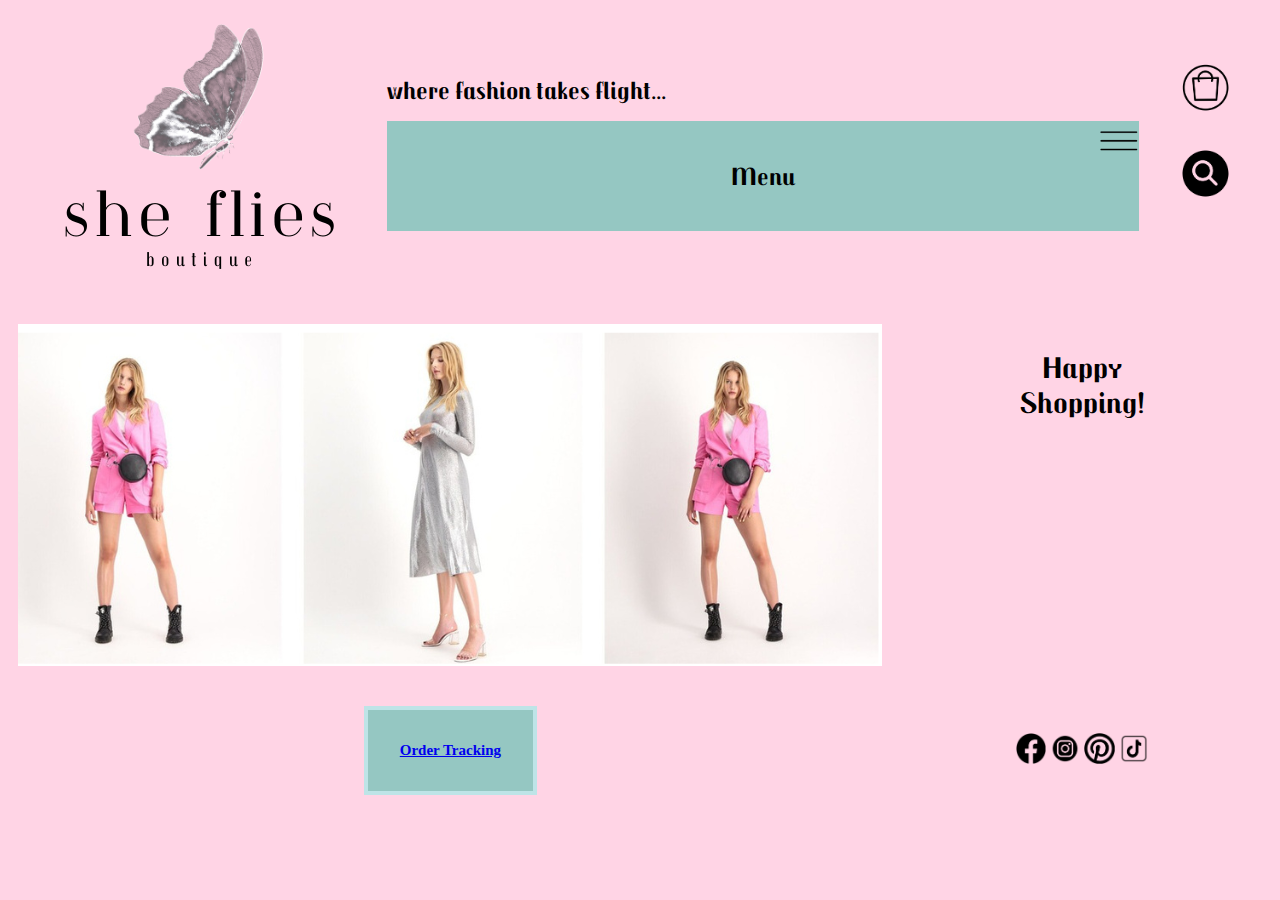
<file: index.html>
﻿<!DOCTYPE html>
<html lang="en">
<head>
    <meta charset="UTF-8">
    <meta name="viewport" content="width=device-width, initial-scale=1.0">
    <title>She Flies Boutique</title>
    <link rel="stylesheet" href="styles.css">
    <link rel="preconnect" href="https://fonts.googleapis.com">
    <link rel="preconnect" href="https://fonts.gstatic.com" crossorigin>
    <link href="https://fonts.googleapis.com/css2?family=Calistoga&family=Josefin+Sans:wght@600&family=Josefin+Slab&family=Trocchi&family=Trochut&display=swap" rel="stylesheet">
</head>
<body>
    <header>
        <script>
            function myFunction() {
                var x = document.getElementById("myLinks");
                if (x.style.display === "block") {
                    x.style.display = "none";
                } else {
                    x.style.display = "block";
                }
            }
        </script>
	<div class="flexcontainer1">
		<div class="col-30"><img src="images/sheflieslogo2.png" alt="company logo" class="flexlogoimg"></div>
		<div class="col-70">            
			<div id="resp-table-body">
                		<div class="head-table-row">
                    			<div class="table-body-cell-left">
                        			<h1>where fashion takes flight...</h1>
                    			</div>
                    		<div class="table-body-cell-right">
                        		<a href="cart.html"><img src="images/cart.png" alt="Shopping cart to buy" class="headerimg"></a>
                    		</div>
                	</div>
                	<div class="head-table-row">
                    		<div class="table-body-cell-left">
                        		<div class="menu-nav">
                                    <h1>Menu</h1>
                                    <div id="myLinks">
                                        <a href="index.html">Home</a>
                                        <a href="about.html">About Us</a>
                                        <a href="shop.html">Shop</a>
                                        <a href="wishlist.html">Wishlist</a>
                                        <a href="contact.html">Contact</a>
                                    </div>
                           			 <a href="javascript:void(0);" class="icon" onclick="myFunction()"><img src="images/hamburger.png" alt="drop down menu button"></a>
                        		</div>
                    		</div>
                    		<div class="table-body-cell-right">
                    			<a href="about.html"><img src="images/search.png" alt="Search She Flies" class="headerimg"></a>
                    		</div>
                	</div>
           	 </div>
	</div></div><br>
</header>
<main>
	<div class="flexcontainer5">
		<div class="col-70"><img src="images/mainpics2.png" alt="Pictures of new arrivals for She Flies Boutique" class="mainimg"></div>
		<div class="col-30"><h2>Happy<br>Shopping!</h2></div>
	</div><br><br>
	<div class="flexfooter">
		<div class="col-70">
			<div class="ups"><a href="https://www.ups.com/track?loc=en_US">Order Tracking</a>
       			</div>
		</div>
		<div class="col-30">
			<div class="footer-links">
            			<a href="https://www.facebook.com/"><img src="images/facebook.png" class="footer-image" alt="facebook image"></a>
            			<a href="https://www.instagram.com/"><img src="images/instagram.png" class="footer-image" alt="instagram image"></a>
            			<a href="https://www.pinterest.com/"><img src="images/pinterest.png" class="footer-image" alt="pinterest image"></a>
            			<a href="https://www.tiktok.com/en/"><img src="images/tiktok.png" class="footer-image" alt="tiktok image"></a>
        		</div>
		</div>
	</div>
</main>
</body>
</html>
</file>
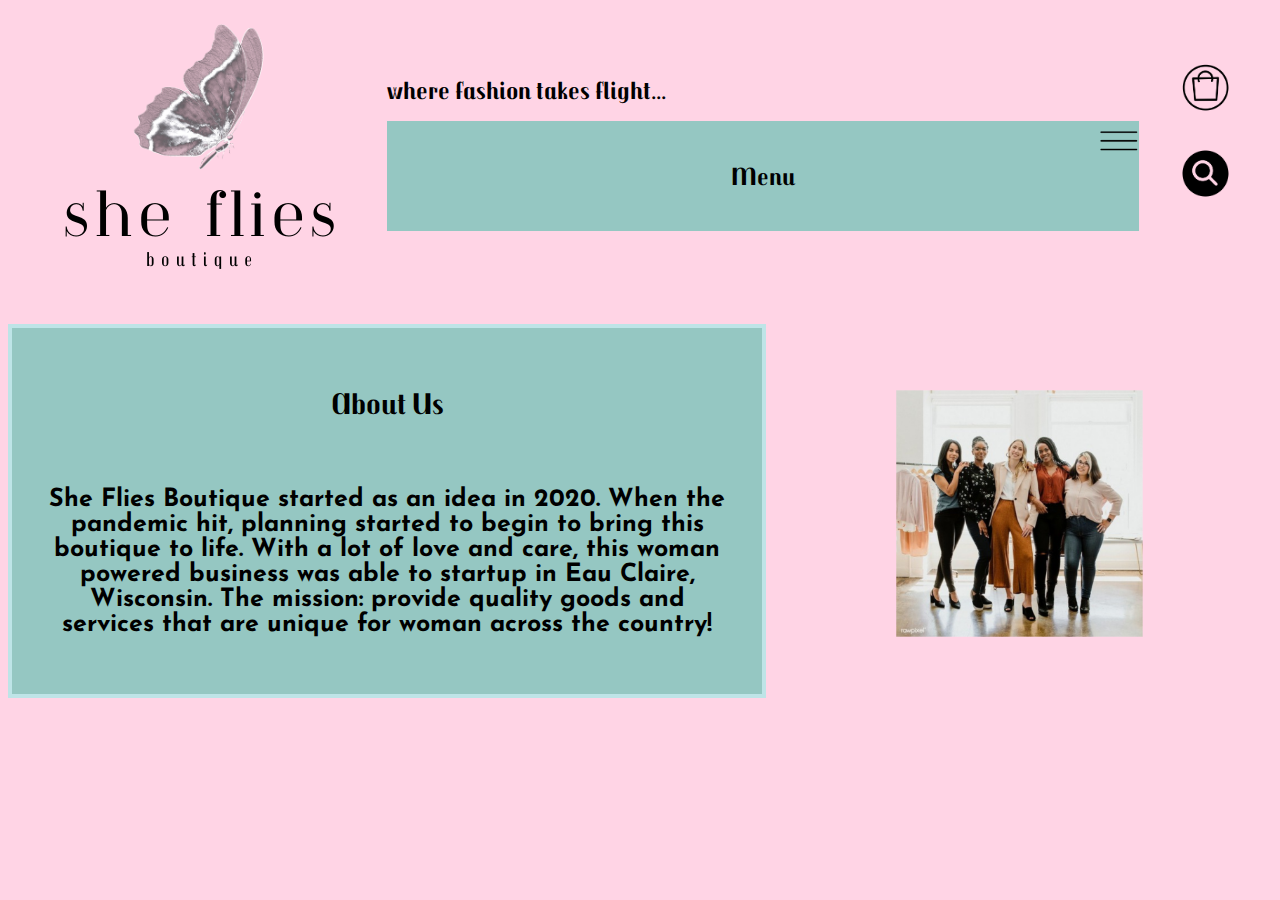
<file: about.html>
﻿<!DOCTYPE html>
<html lang="en">
<head>
    <meta charset="UTF-8">
    <meta name="viewport" content="width=device-width, initial-scale=1.0">
    <title>She Flies Boutique - About Us</title>
    <link rel="stylesheet" href="styles.css">
    <link rel="preconnect" href="https://fonts.googleapis.com">
    <link rel="preconnect" href="https://fonts.gstatic.com" crossorigin>
    <link href="https://fonts.googleapis.com/css2?family=Calistoga&family=Josefin+Sans:wght@600&family=Josefin+Slab&family=Trocchi&family=Trochut&display=swap" rel="stylesheet">
    <link rel="apple-touch-icon" sizes="180x180" href="images/apple-touch-icon.png">
    <link rel="icon" type="image/png" sizes="32x32" href="images/favicon-32x32.png">
    <link rel="icon" type="image/png" sizes="16x16" href="images/favicon-16x16.png">
    <link rel="manifest" href="images/site.webmanifest">
    <link rel="mask-icon" href="images/safari-pinned-tab.svg" color="#5bbad5">
    <link rel="shortcut icon" href="images/favicon.ico">
    <meta name="msapplication-TileColor" content="#da532c">
    <meta name="msapplication-config" content="images/browserconfig.xml">
    <meta name="theme-color" content="#ffffff">
</head>
<body>
<header>
        <script>
            function myFunction() {
                var x = document.getElementById("myLinks");
                if (x.style.display === "block") {
                    x.style.display = "none";
                } else {
                    x.style.display = "block";
                }
            }
        </script>
	<div class="flexcontainer1">
		<div class="col-30">
			<img src="images/sheflieslogo2.png" alt="company logo" class="flexlogoimg">
		</div>
		<div class="col-70">            
			<div id="resp-table-body">
                		<div class="head-table-row">
                    			<div class="table-body-cell-left">
                        			<h1>where fashion takes flight...</h1>
                    			</div>
                    			<div class="table-body-cell-right">
                        			<a href="cart.html"><img src="images/cart.png" alt="Shopping cart to buy" class="headerimg"></a>
                    			</div>
				</div>
                	</div>
                	<div class="head-table-row">
                        <div class="table-body-cell-left">
                            <div class="menu-nav">
                                <h1>Menu</h1>
                                <div id="myLinks">
                                    <a href="index.html">Home</a>
                                    <a href="about.html">About Us</a>
                                    <a href="shop.html">Shop</a>
                                    <a href="wishlist.html">Wishlist</a>
                                    <a href="contact.html">Contact</a>
                                </div>
                                <a href="javascript:void(0);" class="icon" onclick="myFunction()"><img src="images/hamburger.png" alt="drop down menu button"></a>

                            </div>
                        </div>
                    		<div class="table-body-cell-right">
                    			<a href="about.html"><img src="images/search.png" alt="Search She Flies" class="headerimg"></a>
                    		</div>
                	</div>
           	 </div>
	</div><br>
</header>
	<div class="flexcontainer2">
		<div class="col-60">
			<div class="ups">
                <h2>About Us</h2><br>
                <p>She Flies Boutique started as an idea in 2020. When the pandemic hit, planning started to begin to bring this boutique to life. With a lot of love and care, this woman powered business was able to startup in Eau Claire, Wisconsin. The mission: provide quality goods and services that are unique for woman across the country!</p>
			</div>
		</div>
		<div class="col-40">
			<img src="images/about.png" alt="The owners and employees of She Flies Boutique" class="staffimg">
		</div>
	</div>		
</body>
</html>
</file>
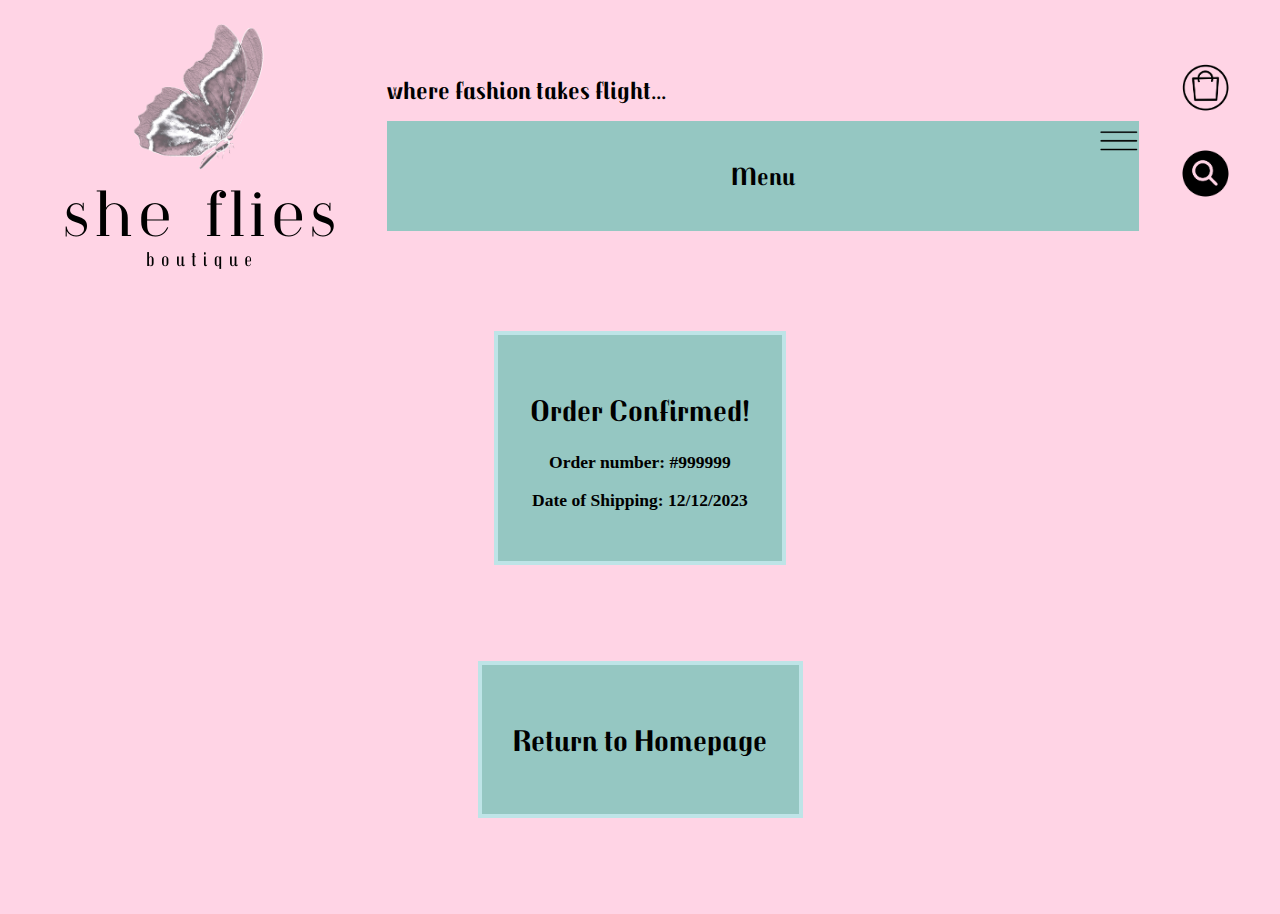
<file: bought.html>
﻿<!DOCTYPE html>
<html lang="en">
<head>
    <meta charset="UTF-8">
    <meta name="viewport" content="width=device-width, initial-scale=1.0">
    <title>She Flies Boutique</title>
    <link rel="stylesheet" href="styles.css">
    <link rel="preconnect" href="https://fonts.googleapis.com">
    <link rel="preconnect" href="https://fonts.gstatic.com" crossorigin>
    <link href="https://fonts.googleapis.com/css2?family=Calistoga&family=Josefin+Sans:wght@600&family=Josefin+Slab&family=Trocchi&family=Trochut&display=swap" rel="stylesheet">
    <link rel="apple-touch-icon" sizes="180x180" href="images/apple-touch-icon.png">
    <link rel="icon" type="image/png" sizes="32x32" href="images/favicon-32x32.png">
    <link rel="icon" type="image/png" sizes="16x16" href="images/favicon-16x16.png">
    <link rel="manifest" href="images/site.webmanifest">
    <link rel="mask-icon" href="images/safari-pinned-tab.svg" color="#5bbad5">
    <link rel="shortcut icon" href="images/favicon.ico">
    <meta name="msapplication-TileColor" content="#da532c">
    <meta name="msapplication-config" content="images/browserconfig.xml">
    <meta name="theme-color" content="#ffffff">
</head>
<body>
    <header>
        <script>
            function myFunction() {
                var x = document.getElementById("myLinks");
                if (x.style.display === "block") {
                    x.style.display = "none";
                } else {
                    x.style.display = "block";
                }
            }
        </script>
        <div class="flexcontainer1">
            <div class="col-30">
                <img src="images/sheflieslogo2.png" alt="company logo" class="flexlogoimg">
            </div>
            <div class="col-70">
                <div id="resp-table-body">
                    <div class="head-table-row">
                        <div class="table-body-cell-left">
                            <h1>where fashion takes flight...</h1>
                        </div>
                        <div class="table-body-cell-right">
                            <a href="cart.html"><img src="images/cart.png" alt="Shopping cart to buy" class="headerimg"></a>
                        </div>
                    </div>
                </div>
                <div class="head-table-row">
                    <div class="table-body-cell-left">
                        <div class="menu-nav">
                            <h1>Menu</h1>
                            <div id="myLinks">
                                <a href="index.html">Home</a>
                                <a href="about.html">About Us</a>
                                <a href="shop.html">Shop</a>
                                <a href="wishlist.html">Wishlist</a>
                                <a href="contact.html">Contact</a>
                            </div>
                            <a href="javascript:void(0);" class="icon" onclick="myFunction()"><img src="images/hamburger.png" alt="drop down menu button"></a>
                        </div>
                    </div>
                    <div class="table-body-cell-right">
                        <a href="about.html"><img src="images/search.png" alt="Search She Flies" class="headerimg"></a>
                    </div>
                </div>
            </div>
        </div><br>
    </header>
    <main>
    <div class="col-5">
      <div class="ups">
          <h2>Order Confirmed!</h2>
          <h3>Order number: #999999</h3>
          <h3>Date of Shipping: 12/12/2023</h3>
      </div>
    </div>
      <div class="return">
          <a href="index.html" class="ups"><h2>Return to Homepage</h2></a>
      </div>
    </main>
</body>
</html>
</file>
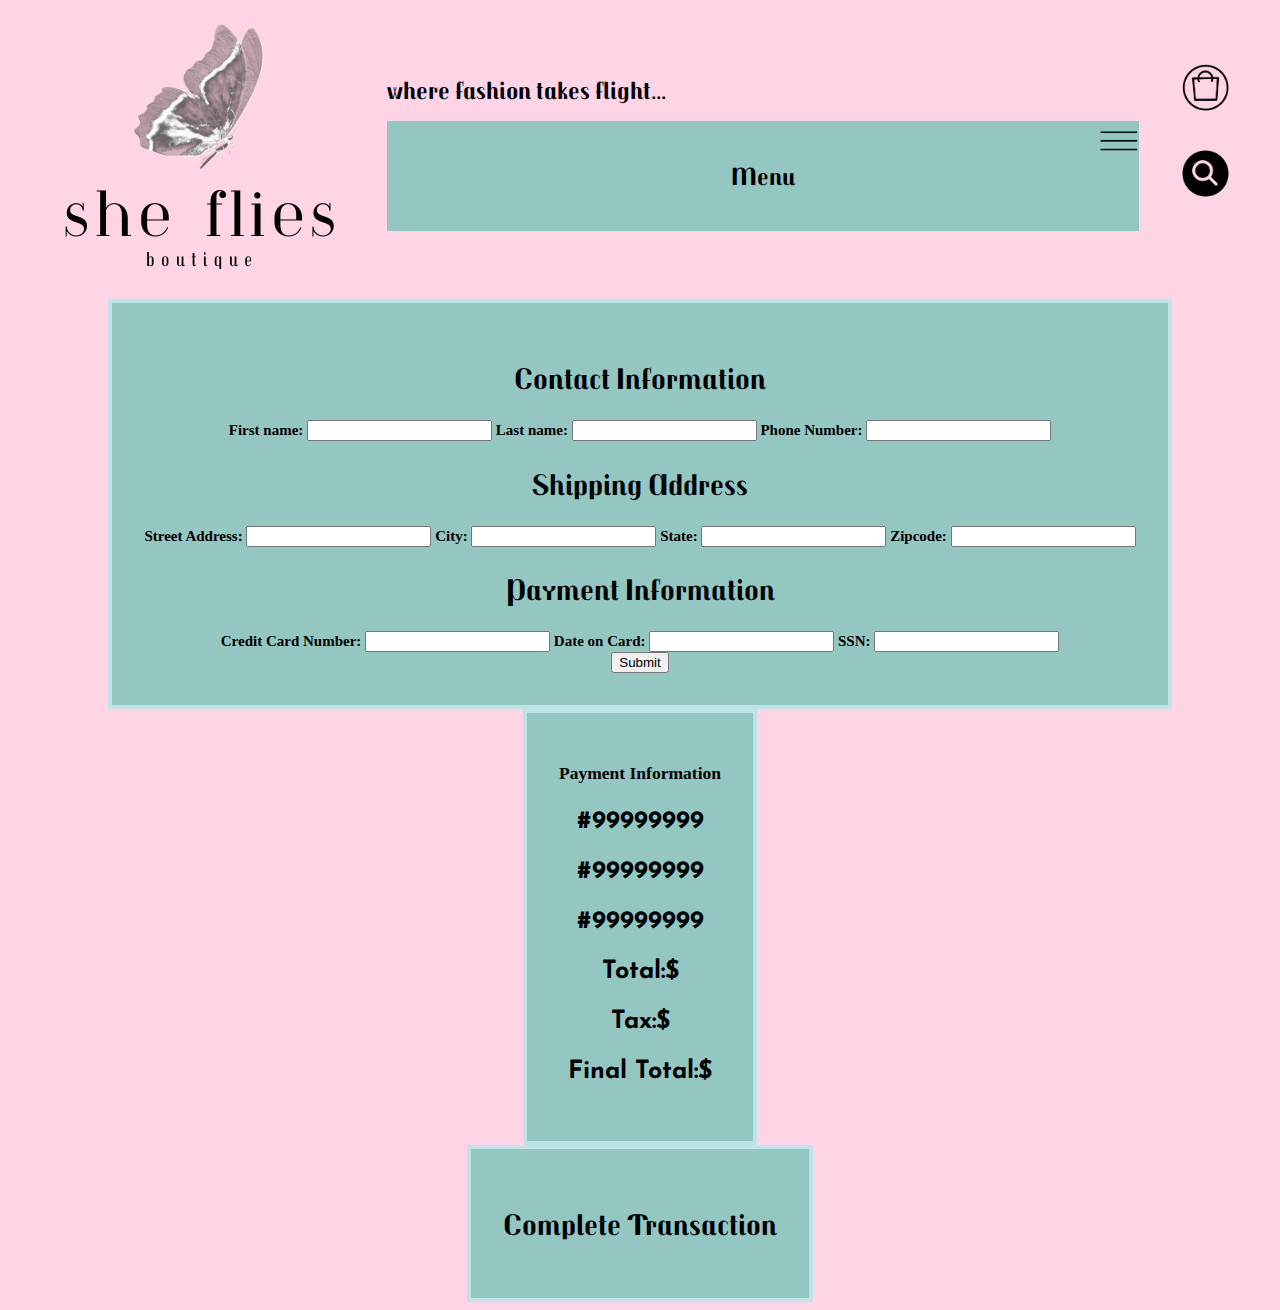
<file: buy.html>
﻿<!DOCTYPE html>
<html lang="en">
<head>
    <meta charset="UTF-8">
    <meta name="viewport" content="width=device-width, initial-scale=1.0">
    <title>She Flies Boutique</title>
    <link rel="stylesheet" href="styles.css">
    <link rel="preconnect" href="https://fonts.googleapis.com">
    <link rel="preconnect" href="https://fonts.gstatic.com" crossorigin>
    <link href="https://fonts.googleapis.com/css2?family=Calistoga&family=Josefin+Sans:wght@600&family=Josefin+Slab&family=Trocchi&family=Trochut&display=swap" rel="stylesheet">
    <link rel="apple-touch-icon" sizes="180x180" href="images/apple-touch-icon.png">
    <link rel="icon" type="image/png" sizes="32x32" href="images/favicon-32x32.png">
    <link rel="icon" type="image/png" sizes="16x16" href="images/favicon-16x16.png">
    <link rel="manifest" href="images/site.webmanifest">
    <link rel="mask-icon" href="images/safari-pinned-tab.svg" color="#5bbad5">
    <link rel="shortcut icon" href="images/favicon.ico">
    <meta name="msapplication-TileColor" content="#da532c">
    <meta name="msapplication-config" content="images/browserconfig.xml">
    <meta name="theme-color" content="#ffffff">
</head>
<body>
    <header>
        <script>
            function myFunction() {
                var x = document.getElementById("myLinks");
                if (x.style.display === "block") {
                    x.style.display = "none";
                } else {
                    x.style.display = "block";
                }
            }
        </script>
        <div class="flexcontainer1">
            <div class="col-30">
                <img src="images/sheflieslogo2.png" alt="company logo" class="flexlogoimg">
            </div>
            <div class="col-70">
                <div id="resp-table-body">
                    <div class="head-table-row">
                        <div class="table-body-cell-left">
                            <h1>where fashion takes flight...</h1>
                        </div>
                        <div class="table-body-cell-right">
                            <a href="cart.html"><img src="images/cart.png" alt="Shopping cart to buy" class="headerimg"></a>
                        </div>
                    </div>
                </div>
                <div class="head-table-row">
                    <div class="table-body-cell-left">
                        <div class="menu-nav">
                            <h1>Menu</h1>
                            <div id="myLinks">
                                <a href="index.html">Home</a>
                                <a href="about.html">About Us</a>
                                <a href="shop.html">Shop</a>
                                <a href="wishlist.html">Wishlist</a>
                                <a href="contact.html">Contact</a>
                            </div>
                            <a href="javascript:void(0);" class="icon" onclick="myFunction()"><img src="images/hamburger.png" alt="drop down menu button"></a>
                        </div>
                    </div>
                    <div class="table-body-cell-right">
                        <a href="about.html"><img src="images/search.png" alt="Search She Flies" class="headerimg"></a>
                    </div>
                </div>
            </div>
        </div><br>
    </header>
    <main>
        <section class="ups">
            <div class="move">
                <h2>Contact Information</h2>
                <form>
                    <label for="fname">First name:</label>
                    <input type="text" id="fname" name="fname">
                    <label for="lname">Last name:</label>
                    <input type="text" id="lname" name="lname">
                    <label for="lname">Phone Number:</label>
                    <input type="text" id="phonenum" name="phonenum">
                </form>
                <h2>Shipping Address</h2>
                <form>
                    <label for="street">Street Address:</label>
                    <input type="text" id="street" name="street">
                    <label for="city">City:</label>
                    <input type="text" id="city" name="city">
                    <label for="state">State:</label>
                    <input type="text" id="state" name="state">
                    <label for="zip">Zipcode:</label>
                    <input type="text" id="zip" name="zip">
                </form>
                <h2>Payment Information</h2>
                <form>
                    <label for="credit">Credit Card Number:</label>
                    <input type="text" id="credit" name="credit">
                    <label for="date">Date on Card:</label>
                    <input type="text" id="date" name="date">
                    <label for="ssn">SSN:</label>
                    <input type="text" id="ssn" name="ssn">
                </form>
                <input type="submit" value="Submit">
            </div>
        </section>
        <section class="ups">
            <div class="yuh">
                <h3>Payment Information</h3>
                <p>#99999999</p>
                <p>#99999999</p>
                <p>#99999999</p>
                <p>Total:$</p>
                <p>Tax:$</p>
                <p>Final Total:$</p>
            </div>
        </section>
        <section class="move-it">
            <a href="bought.html" class="ups"><h2>Complete Transaction</h2></a>
        </section>
    </main>
</body>

</html>
</file>
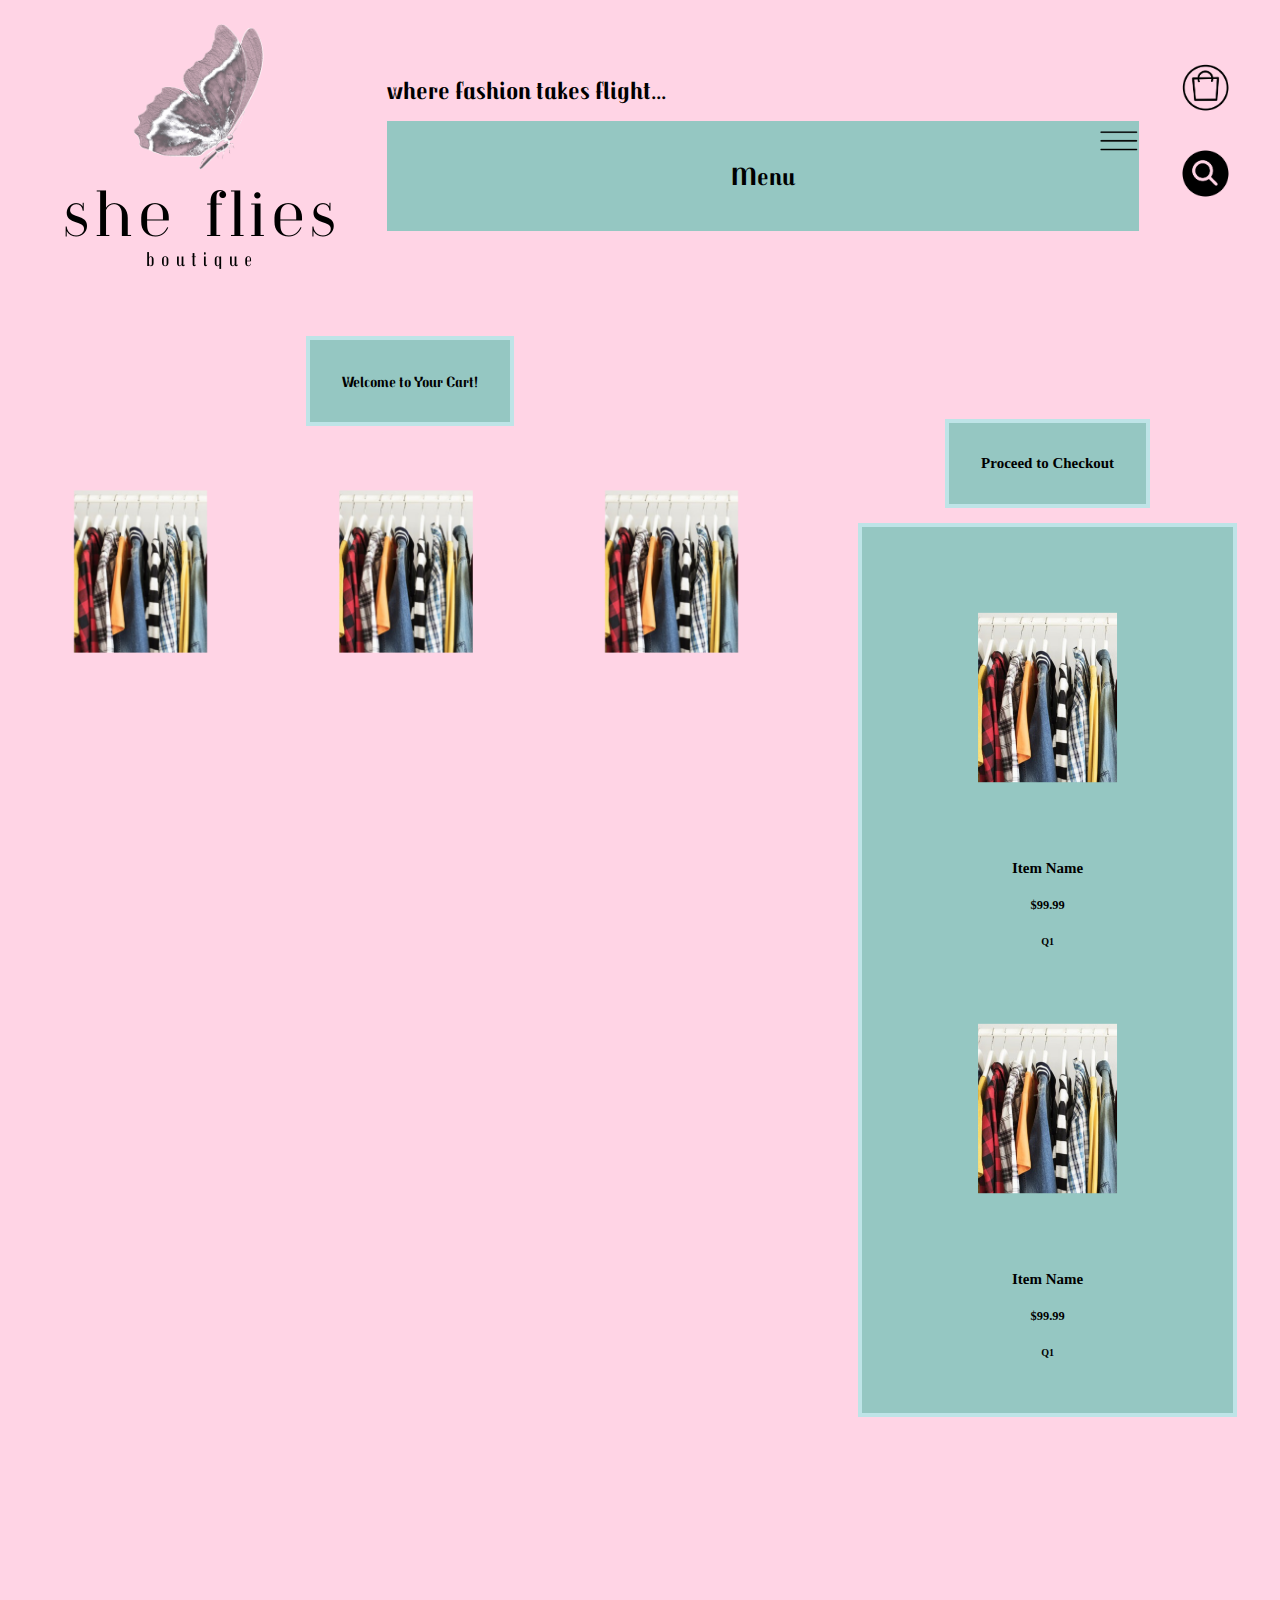
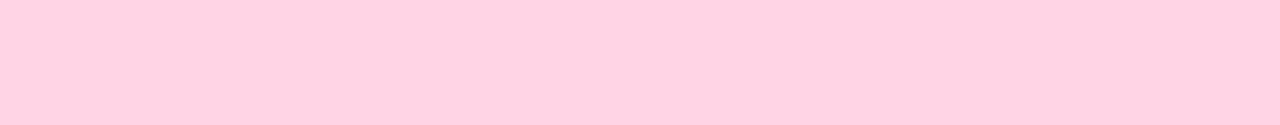
<file: cart.html>
﻿<!DOCTYPE html>
<html lang="en">
<head>
    <meta charset="UTF-8">
    <meta name="viewport" content="width=device-width, initial-scale=1.0">
    <title>She Flies Boutique</title>
    <link rel="stylesheet" href="styles.css">
    <link rel="preconnect" href="https://fonts.googleapis.com">
    <link rel="preconnect" href="https://fonts.gstatic.com" crossorigin>
    <link href="https://fonts.googleapis.com/css2?family=Calistoga&family=Josefin+Sans:wght@600&family=Josefin+Slab&family=Trocchi&family=Trochut&display=swap" rel="stylesheet">
    <link rel="apple-touch-icon" sizes="180x180" href="images/apple-touch-icon.png">
    <link rel="icon" type="image/png" sizes="32x32" href="images/favicon-32x32.png">
    <link rel="icon" type="image/png" sizes="16x16" href="images/favicon-16x16.png">
    <link rel="manifest" href="images/site.webmanifest">
    <link rel="mask-icon" href="images/safari-pinned-tab.svg" color="#5bbad5">
    <link rel="shortcut icon" href="images/favicon.ico">
    <meta name="msapplication-TileColor" content="#da532c">
    <meta name="msapplication-config" content="images/browserconfig.xml">
    <meta name="theme-color" content="#ffffff">
</head>
<body>
    <header>
        <script>
        function myFunction() {
            var x = document.getElementById("myLinks");
            if (x.style.display === "block") {
                x.style.display = "none";
            } else {
                x.style.display = "block";
            }
        }
        </script>
        <div class="flexcontainer1">
            <div class="col-30"><img src="images/sheflieslogo2.png" alt="company logo" class="flexlogoimg"></div>
            <div class="col-70">
                <div id="resp-table-body">
                    <div class="head-table-row">
                        <div class="table-body-cell-left">
                            <h1>where fashion takes flight...</h1>
                        </div>
                        <div class="table-body-cell-right">
                            <a href="cart.html"><img src="images/cart.png" alt="Shopping cart to buy" class="headerimg"></a>
                        </div>
                    </div>
                    <div class="head-table-row">
                        <div class="table-body-cell-left">
                            <div class="menu-nav">
                                <h1>Menu</h1>
                                <div id="myLinks">
                                    <a href="index.html">Home</a>
                                    <a href="about.html">About Us</a>
                                    <a href="shop.html">Shop</a>
                                    <a href="wishlist.html">Wishlist</a>
                                    <a href="contact.html">Contact</a>
                                </div>
                                <a href="javascript:void(0);" class="icon" onclick="myFunction()"><img src="images/hamburger.png" alt="drop down menu button"></a>
                            </div>
                        </div>
                        <div class="table-body-cell-right">
                            <a href="about.html"><img src="images/search.png" alt="Search She Flies" class="headerimg"></a>
                        </div>
                    </div>
                </div>
            </div>
        </div><br>
    </header>
<main>
       <div class="flexcontainer2"></div>
        <div class="col-11"><h2 class="ups">Welcome to Your Cart!</h2></div>
        <div class="content">
        <img src="images/shop.png" alt="cart images" class="clothingimgsmall">
        <img src="images/shop.png" alt="cart images" class="clothingimgsmall">
        <img src="images/shop.png" alt="cart images" class="clothingimgsmall">
        </div>
<div>
		<div class="col-10">
            <a href="buy.html"><h3 class="ups">Proceed to Checkout</h3></a>
            <div class="ups">
            <img src="images/shop.png" alt="cart images" class="clothingimg">
            <h4>Item Name</h4>
            <h5>$99.99</h5>
            <h6>Q1</h6>
            <img src="images/shop.png" alt="cart images" class="clothingimg">
            <h4>Item Name</h4>
            <h5>$99.99</h5>
            <h6>Q1</h6>
            </div>
       </div>
</div>
</main>
</body>
</html>
</file>
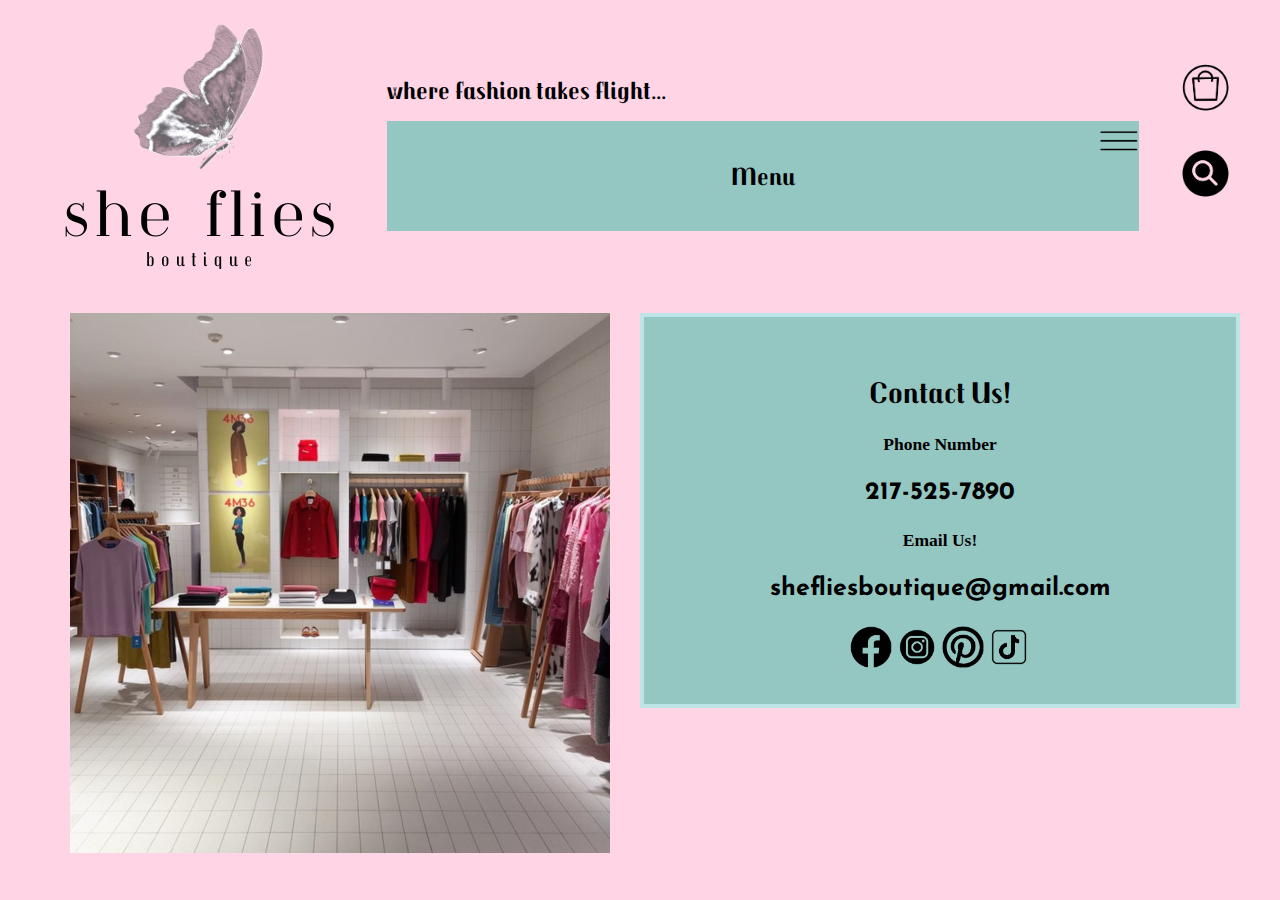
<file: contact.html>
﻿<!DOCTYPE html>
<html lang="en">
<head>
    <meta charset="UTF-8">
    <meta name="viewport" content="width=device-width, initial-scale=1.0">
    <title>She Flies Boutique</title>
    <link rel="stylesheet" href="styles.css">
    <link rel="preconnect" href="https://fonts.googleapis.com">
    <link rel="preconnect" href="https://fonts.gstatic.com" crossorigin>
    <link href="https://fonts.googleapis.com/css2?family=Calistoga&family=Josefin+Sans:wght@600&family=Josefin+Slab&family=Trocchi&family=Trochut&display=swap" rel="stylesheet">
    <link rel="apple-touch-icon" sizes="180x180" href="images/apple-touch-icon.png">
    <link rel="icon" type="image/png" sizes="32x32" href="images/favicon-32x32.png">
    <link rel="icon" type="image/png" sizes="16x16" href="images/favicon-16x16.png">
    <link rel="manifest" href="images/site.webmanifest">
    <link rel="mask-icon" href="images/safari-pinned-tab.svg" color="#5bbad5">
    <link rel="shortcut icon" href="images/favicon.ico">
    <meta name="msapplication-TileColor" content="#da532c">
    <meta name="msapplication-config" content="images/browserconfig.xml">
    <meta name="theme-color" content="#ffffff">
</head>
<body>
    <header>
        <script>
            function myFunction() {
                var x = document.getElementById("myLinks");
                if (x.style.display === "block") {
                    x.style.display = "none";
                } else {
                    x.style.display = "block";
                }
            }
        </script>
    <div class="flexcontainer1">
        <div class="col-30"><img src="images/sheflieslogo2.png" alt="company logo" class="flexlogoimg"></div>
        <div class="col-70">
            <div id="resp-table-body">
                <div class="head-table-row">
                    <div class="table-body-cell-left">
                        <h1>where fashion takes flight...</h1>
                    </div>
                    <div class="table-body-cell-right">
                        <a href="cart.html"><img src="images/cart.png" alt="Shopping cart to buy" class="headerimg"></a>
                    </div>
                </div>
                <div class="head-table-row">
                    <div class="table-body-cell-left">
                        <div class="menu-nav">
                            <h1>Menu</h1>
                            <div id="myLinks">
                                <a href="index.html">Home</a>
                                <a href="about.html">About Us</a>
                                <a href="shop.html">Shop</a>
                                <a href="wishlist.html">Wishlist</a>
                                <a href="contact.html">Contact</a>
                            </div>
                            <a href="javascript:void(0);" class="icon" onclick="myFunction()"><img src="images/hamburger.png" alt="drop down menu button"></a>
                        </div>
                    </div>
                    <div class="table-body-cell-right">
                        <a href="about.html"><img src="images/search.png" alt="Search She Flies" class="headerimg"></a>
                    </div>
                </div>
            </div>
        </div>
    </div>
    </header>
    <main>
        <div class="flexcontainer4">
            <div class="contactimg"><img src="images/contact.png" alt="Picture of the inside of She Flies" class="clothingimg"></div>
            <div class="col-50">
                <div class="ups">
                    <h2>Contact Us!</h2>
                    <h3>Phone Number</h3>
                    <p>217-525-7890</p>
                    <h3>Email Us!</h3>
                    <p>shefliesboutique@gmail.com</p>
                    <a href="https://www.facebook.com/"><img src="images/facebook.png" class="footer-image" alt="facebook image"></a>
                    <a href="https://www.instagram.com/"><img src="images/instagram.png" class="footer-image" alt="instagram image"></a>
                    <a href="https://www.pinterest.com/"><img src="images/pinterest.png" class="footer-image" alt="pinterest image"></a>
                    <a href="https://www.tiktok.com/en/"><img src="images/tiktok.png" class="footer-image" alt="tiktok image"></a>
                </div>
            </div>
        </div>
    </main>
</body>
</html>
</file>
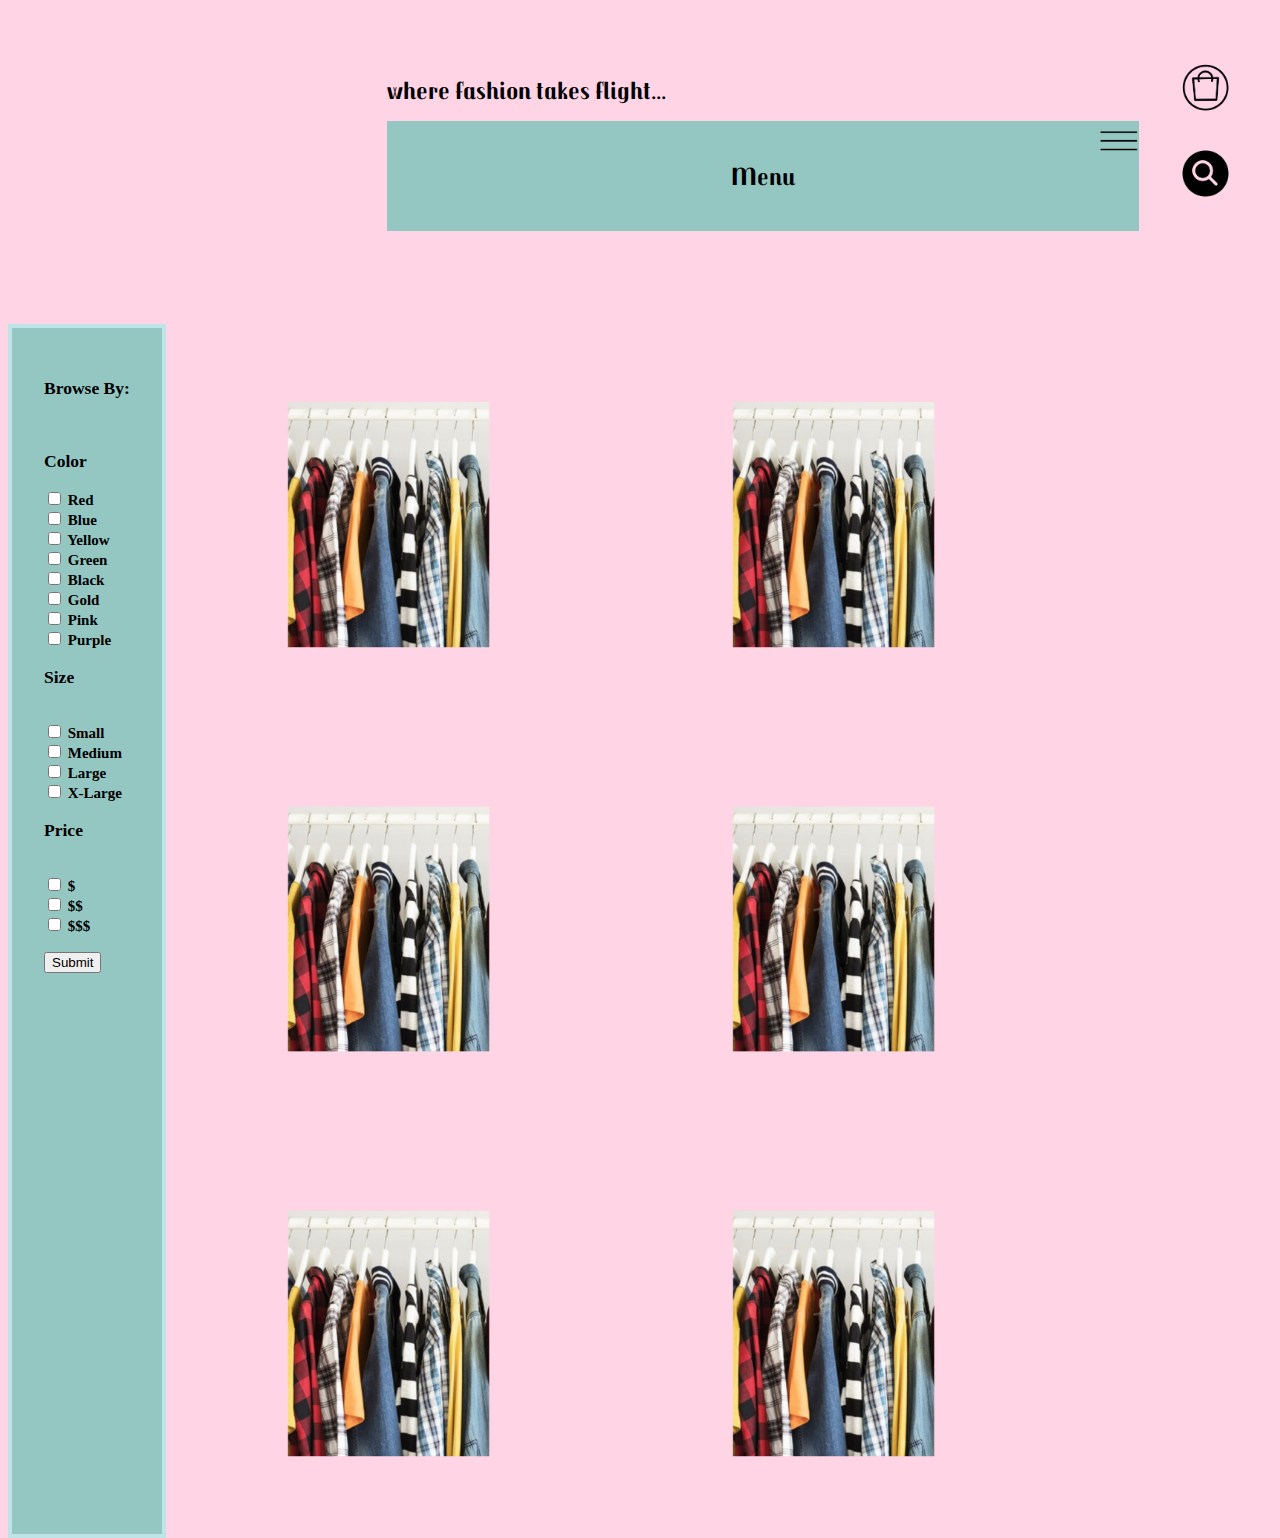
<file: shop.html>
﻿<!DOCTYPE html>
<html lang="en">
<head>
    <meta charset="UTF-8">
    <meta name="viewport" content="width=device-width, initial-scale=1.0">
    <title>She Flies Boutique - Shop</title>
    <link rel="stylesheet" href="styles.css">
    <link rel="preconnect" href="https://fonts.googleapis.com">
    <link rel="preconnect" href="https://fonts.gstatic.com" crossorigin>
    <link href="https://fonts.googleapis.com/css2?family=Calistoga&family=Josefin+Sans:wght@600&family=Josefin+Slab&family=Trocchi&family=Trochut&display=swap" rel="stylesheet">
    <link rel="apple-touch-icon" sizes="180x180" href="images/apple-touch-icon.png">
    <link rel="icon" type="image/png" sizes="32x32" href="images/favicon-32x32.png">
    <link rel="icon" type="image/png" sizes="16x16" href="images/favicon-16x16.png">
    <link rel="manifest" href="images/site.webmanifest">
    <link rel="mask-icon" href="images/safari-pinned-tab.svg" color="#5bbad5">
    <link rel="shortcut icon" href="images/favicon.ico">
    <meta name="msapplication-TileColor" content="#da532c">
    <meta name="msapplication-config" content="images/browserconfig.xml">
    <meta name="theme-color" content="#ffffff">
</head>
<body>
   <header>
        <script>
            function myFunction() {
                var x = document.getElementById("myLinks");
                if (x.style.display === "block") {
                    x.style.display = "none";
                } else {
                    x.style.display = "block";
                }
            }
        </script>
    <div class="flexcontainer1">
		<div class="col-10">
			<img src="images/sheflieslogo2.png" alt="company logo" class="flexlogoimg">
		</div>
		<div class="col-70">   
			<div id="resp-table-body">
                		<div class="head-table-row">
                    			<div class="table-body-cell-left">
                        			<h1>where fashion takes flight...</h1>
                    			</div>
                    			<div class="table-body-cell-right">
                        			<a href="cart.html"><img src="images/cart.png" alt="Shopping cart to buy" class="headerimg"></a>
                    			</div>
				</div>
                	</div>
                	<div class="head-table-row">
                    		<div class="table-body-cell-left">
                                <div class="menu-nav">
                                    <h1>Menu</h1>
                                    <div id="myLinks">
                                        <a href="index.html">Home</a>
                                        <a href="about.html">About Us</a>
                                        <a href="shop.html">Shop</a>
                                        <a href="wishlist.html">Wishlist</a>
                                        <a href="contact.html">Contact</a>
                                    </div>
                                    <a href="javascript:void(0);" class="icon" onclick="myFunction()"><img src="images/hamburger.png" alt="drop down menu button"></a>
                                </div>
                    		</div>
                    		<div class="table-body-cell-right">
                    			<a href="about.html"><img src="images/search.png" alt="Search She Flies" class="headerimg"></a>
                    		</div>
                	</div>
           	 </div>
	</div><br>
</header>
	<div class="flexcontainer3">
			<div class="searchcontainer">
				<div class="ups">
                     <form>
                                        <h3>Browse By:</h3><br>
                                        <h3>Color</h3>
                                        <input type="checkbox" id="color" name="color" value="red">
                                        <label for="color">Red</label>
                                        <br><input type="checkbox" id="color" name="color" value="blue">
                                        <label for="color">Blue</label>
                                        <br><input type="checkbox" id="color" name="color" value="yellow">
                                        <label for="color">Yellow</label>
                                        <br><input type="checkbox" id="color" name="color" value="green">
                                        <label for="color">Green</label>
                                        <br><input type="checkbox" id="color" name="color" value="black">
                                        <label for="color">Black</label>
                                        <br><input type="checkbox" id="color" name="color" value="gold">
                                        <label for="color">Gold</label>
                                        <br><input type="checkbox" id="color" name="color" value="pink">
                                        <label for="color">Pink</label>
                                        <br><input type="checkbox" id="color" name="color" value="Purple">
                                        <label for="color">Purple</label>
                                        <h3>Size</h3>
                                        <br><input type="checkbox" id="size" name="size" value="size">
                                        <label for="size">Small</label>
                                        <br><input type="checkbox" id="size" name="size" value="size">
                                        <label for="size">Medium</label>
                                        <br><input type="checkbox" id="size" name="size" value="size">
                                        <label for="size">Large</label>
                                        <br><input type="checkbox" id="size" name="size" value="size">
                                        <label for="size">X-Large</label>
                                        <h3>Price</h3>
                                        <br><input type="checkbox" id="price" name="price" value="price">
                                        <label for="price">$</label>
                                        <br><input type="checkbox" id="price" name="price" value="price">
                                        <label for="price">$$</label>
                                        <br><input type="checkbox" id="price" name="price" value="price">
                                        <label for="price">$$$</label><br>
                                        <br><input type="submit" value="Submit">
                                    </form>
				</div>
			</div>
			<div class="content">
			<div class="refclothing">
				<a href="cart.html"><img src="images/shop.png" alt="Items to shop" class="clothingimg"></a>
			</div>
			<div class="refclothing">
				<a href="cart.html"><img src="images/shop.png" alt="Items to shop" class="clothingimg"></a>
			</div>
			<div class="refclothing">
				<a href="cart.html"><img src="images/shop.png" alt="Items to shop" class="clothingimg"></a>
            		</div>
			<div class="refclothing">
				<a href="cart-html"><img src="images/shop.png" alt="Items to shop" class="clothingimg"></a>
			</div>
			<div class="refclothing">
				<a href="cart.html"><img src="images/shop.png" alt="Items to shop" class="clothingimg"></a>
            		</div>
			<div class="refclothing">
				<a href="cart.html"><img src="images/shop.png" alt="Items to shop" class="clothingimg"></a>
			</div>
			</div>
	</div>
</body>
</html>
</file>
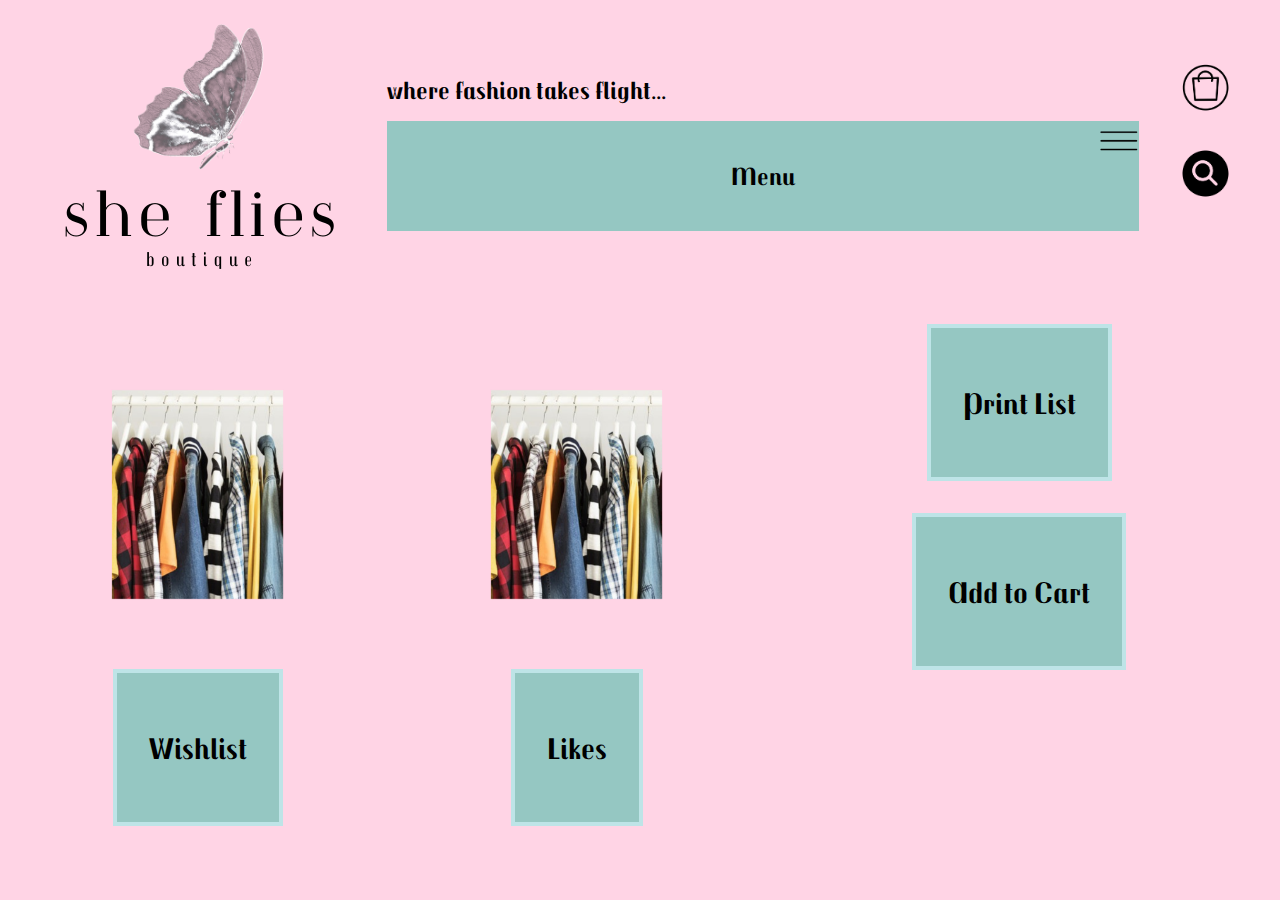
<file: wishlist.html>
﻿<!DOCTYPE html>
<html lang="en">
<head>
    <meta charset="UTF-8">
    <meta name="viewport" content="width=device-width, initial-scale=1.0">
    <title>She Flies Boutique - Wishlist</title>
    <link rel="stylesheet" href="styles.css">
    <link rel="preconnect" href="https://fonts.googleapis.com">
    <link rel="preconnect" href="https://fonts.gstatic.com" crossorigin>
    <link href="https://fonts.googleapis.com/css2?family=Calistoga&family=Josefin+Sans:wght@600&family=Josefin+Slab&family=Trocchi&family=Trochut&display=swap" rel="stylesheet">
    <link rel="apple-touch-icon" sizes="180x180" href="images/apple-touch-icon.png">
    <link rel="icon" type="image/png" sizes="32x32" href="images/favicon-32x32.png">
    <link rel="icon" type="image/png" sizes="16x16" href="images/favicon-16x16.png">
    <link rel="manifest" href="images/site.webmanifest">
    <link rel="mask-icon" href="images/safari-pinned-tab.svg" color="#5bbad5">
    <link rel="shortcut icon" href="images/favicon.ico">
    <meta name="msapplication-TileColor" content="#da532c">
    <meta name="msapplication-config" content="images/browserconfig.xml">
    <meta name="theme-color" content="#ffffff">
</head>
<body>
    <header>
        <script>
            function myFunction() {
                var x = document.getElementById("myLinks");
                if (x.style.display === "block") {
                    x.style.display = "none";
                } else {
                    x.style.display = "block";
                }
            }
        </script>
	<div class="flexcontainer1">
		<div class="col-30"><img src="images/sheflieslogo2.png" alt="company logo" class="flexlogoimg"></div>
		<div class="col-70">            
			<div id="resp-table-body">
                		<div class="head-table-row">
                    			<div class="table-body-cell-left">
                        			<h1>where fashion takes flight...</h1>
                    			</div>
                    		<div class="table-body-cell-right">
                        		<a href="cart.html"><img src="images/cart.png" alt="Shopping cart to buy" class="headerimg"></a>
                    		</div>
                	</div>
                	<div class="head-table-row">
                    		<div class="table-body-cell-left">
                                <div class="menu-nav">
                                    <h1>Menu</h1>
                                    <div id="myLinks">
                                        <a href="index.html">Home</a>
                                        <a href="about.html">About Us</a>
                                        <a href="shop.html">Shop</a>
                                        <a href="wishlist.html">Wishlist</a>
                                        <a href="contact.html">Contact</a>
                                    </div>
                                    <a href="javascript:void(0);" class="icon" onclick="myFunction()"><img src="images/hamburger.png" alt="drop down menu button"></a>
                                </div>
                    		</div>
                    		<div class="table-body-cell-right">
                    			<a href="about.html"><img src="images/search.png" alt="Search She Flies" class="headerimg"></a>
                    		</div>
                	</div>
           	 </div>
	</div></div><br>
    </header>
	<div class="flexcontainer6">
		<div class="col-30"><img src="images/shop.png" alt="Your wishlist" class="clothingimg"><br>
            		<div class="ups"><h2>Wishlist</h2></div>
		</div>
		<div class="col-30"><img src="images/shop.png" alt="Your likes" class="clothingimg"><br>
            		<div class="ups"><h2>Likes</h2></div>
		</div>
        <div class="col-40">
            <div class="ups"><h2>Print List</h2></div>
            <div class="pad-it"><a href="cart.html" class="ups"><h2>Add to Cart</h2></a></div>
        </div>
	</div>
</body>
</html>
</file>
<file: styles.css>
﻿.flexcontainer1{
	display: flex;
	flex-direction: row;
	align-items: center;
}

.flexcontainer2{
	display: flex;
	flex-direction: row;
	padding-top: 25px;
}

.flexcontainer3{
	display: flex;
	flex-direction: row;
	position: absolute;
	padding-top: 25px;
}

.flexcontainer4 {
    display: inline-flex;
    margin: 2rem;
}

.contactimg{
    width:50%;
}

.flexcontainer5 {
    display:flex;
    flex-direction: row;
    padding-top: 25px;
}

.flexcontainer6{
    display: flex;
    flex-direction: row;
    padding-top: 25px;
}

.flexfooter{
	display: flex;
	flex-direction: row;
	align-items: center;
}

.searchcontainer{
	display: flex;
	flex-direction: row;
    background-color: #95C7C2;
	text-align: left;
}

.refclothing{
	display: flex;
	flex: 1 1 auto;
	flex-wrap: wrap;
    width:40%;
}

.content{
	display: flex;
	flex-wrap: wrap;
	height: 100%;
	width: 70%;
	align-items: center;
}

.flexlogoimg{
	max-width: 85%;
	height: auto;
}

.return{
    gap: 2rem;
    margin: 2rem;
    padding: 4rem;
}

.col-5{
    margin: 2rem;
}

.col-10{
    flex:30%;
    width:30%;
    position:relative;
    left:850px;
    top:-300px;
}

.col-11{
    position:relative;
    right:230px;
}

.col-25{
	flex: 25%;
}

.col-25a{
	flex: 25%;
}

.col-25b{
	flex: 75%;
}

.col-30{
	flex: 30%;
}

 .col-40{
	flex: 40%;
}

.col-50{
    width:50%;
}

.pad-it{
    padding:2rem;
}

.col-60{
	flex: 60%;
}

.col-70{
	flex: 70%;
}

.col-75{
	flex: 75%;
}


.col-100{
	flex: 100%;
}


.staffimg{
	width: 75%;
}

.clothingimg{
	width: 90%;
}

 .clothingimgsmall{
	width: 30%;
}

#head-table {
    display: table;
}
    #head-table-body{
        display: table-row-group;
    }
    .head-table-row{
        display: table-row;
    }
    .table-body-cell-left{
        display: table-cell;
        vertical-align: middle;
        width: 85%;
        text-align: left;
    }
    .table-body-cell-right {
        display: table-cell;
        vertical-align: middle;
        width: 15%;
    }


body{
    background-color: #FFD4E5;
    color: black;
    text-align: center;
}


.header-logoimg{
    width: 75%;
}

 .headerimg{
    width: 40%;
height: 15%;
}


h1{
    font-size:25px;
    font-stretch: ultra-expanded;
    font-family:'Trochut', sans-serif;
}

p{
    font-size:25px;
    font-family:'Josefin Sans', sans-serif;
}

h2 {
    font-family: 'Trochut', sans-serif;
    font-size: 30px;
    text-align: center;
    vertical-align: top;
}



.menu-nav {
    overflow: hidden;
    position: relative;
    color: black;
    padding:   24px 1px;
    text-decoration: none;
    font-size: 17px;
    display: block;
    text-align: center;
    background-color: #95C7C2;
    font-weight: bold;
}

    .menu-nav #myLinks {
        display: none;
    }

    .menu-nav a {
        color: black;
        text-decoration: none;
        font-size: 17px;
        display: block;
        text-align: left;
        vertical-align: middle;
    }

        .menu-nav a.icon {
            background: #95C7C2;
            display: block;
            position: absolute;
            right: 0;
            top: 0;
            vertical-align: middle;
        }

        .menu-nav a:hover {
            background-color: white;
            color: black;
        }


.active {
    background-color: white;
    color: white;
}


.footer-image {
    width: 8%;
}


.ups{
    display: inline-block;
    color: black;
    font-weight: bolder;
    font-size: 15px;
    text-decoration: none;
    padding: 2rem;
    border: 4px solid #BEE4E7;
    background-color: #95C7C2;
}


@media screen and (max-width:600px){ 
.flexcontainer1{
	display: flex;
	flex-direction: column;
	align-items: center;
}

    .flexcontainer5{
        display: inline-flex;
        flex-direction: column;
        align-items: center;
        position: relative;
        right: 0px;
    }

    .flexcontainer6 {
        display: inline-flex;
        flex-direction: column;
        align-items: center;
        position: relative;
        right: 0px;
    }

.searchcontainer{
	display: flex;
	flex-direction: row;
    background-color: #95C7C2;
}

.flexlogoimg{
	max-width: 70%;
	height: auto;
}

.refclothing{
	display: flex;
	flex: 1 1 auto;
	flex-wrap: wrap;
    width:100%;
}

.content{
	display: flex;
	flex-wrap: wrap;
	height: 100%;
	width: 110%;
}

.return{
    gap:2rem;
    margin: 2rem;
}

.move{
    bottom:2rem;
    gap:2rem;
}

.move-it{
    margin:2rem 2rem 2rem 2rem;
    gap:2rem;
}

.col-5{
    margin:2rem 2rem 2rem 2rem;
}

.col-10{
        flex: 30%;
        width: 60%;
        position: relative;
        left: 100px;
        top: 50px;
    }

    .col-11{
        position: relative;
        left: 0px;
    }

.col-25{
	flex: 100%;
}

.col-30{
	flex: 100%;
}

.col-40{
	flex: 100%;
    display:inline-flex;
    padding:4rem;
    gap:5rem;
}

.col-50{
    position:relative;
    left:-40px;
    gap:2rem;
    padding:2rem;
}

.col-60{
	flex: 100%;
    position:relative;
    left:-80px;
}

.col-70{
        flex: 100%;
}

.col-75{
	flex: 100%;
}

.col-100{
	flex: 100%;
}

.col-25a{
	flex: 10%;
}

.col-25b{
	flex: 25%;
}

    .flexcontainer4 {
        display: inline-flex;
        flex-direction: column;
        align-items: center;
        position: relative;
        left: 5px;
        padding:1rem;
    }

.flexcontainer2{
	display: inline-flex;
	flex-direction: column;
	align-items: center;
    position:relative;
    right:-80px;
}

    .staffimg {
        width: 100%;
        position: relative;
        left: -80px;
    }

.clothingimg{
	width: 75%;
}

    img{
        width:100%;
    }
    h1{
        font-size:20px;
        font-stretch:50%;
    }
h2 {
    font-family: 'Trochut', sans-serif;
    font-size: 20px;
    text-align: center;
    vertical-align: top;
}

p{
    font-size:15px;
    font-family:'Josefin Sans', sans-serif;
}

    nav{
        align-content:center;
    }

    .menu-nav #myLinks {
        display: none;
    }

    .footer-image{
        width: 5%;
    }

}
</file>
